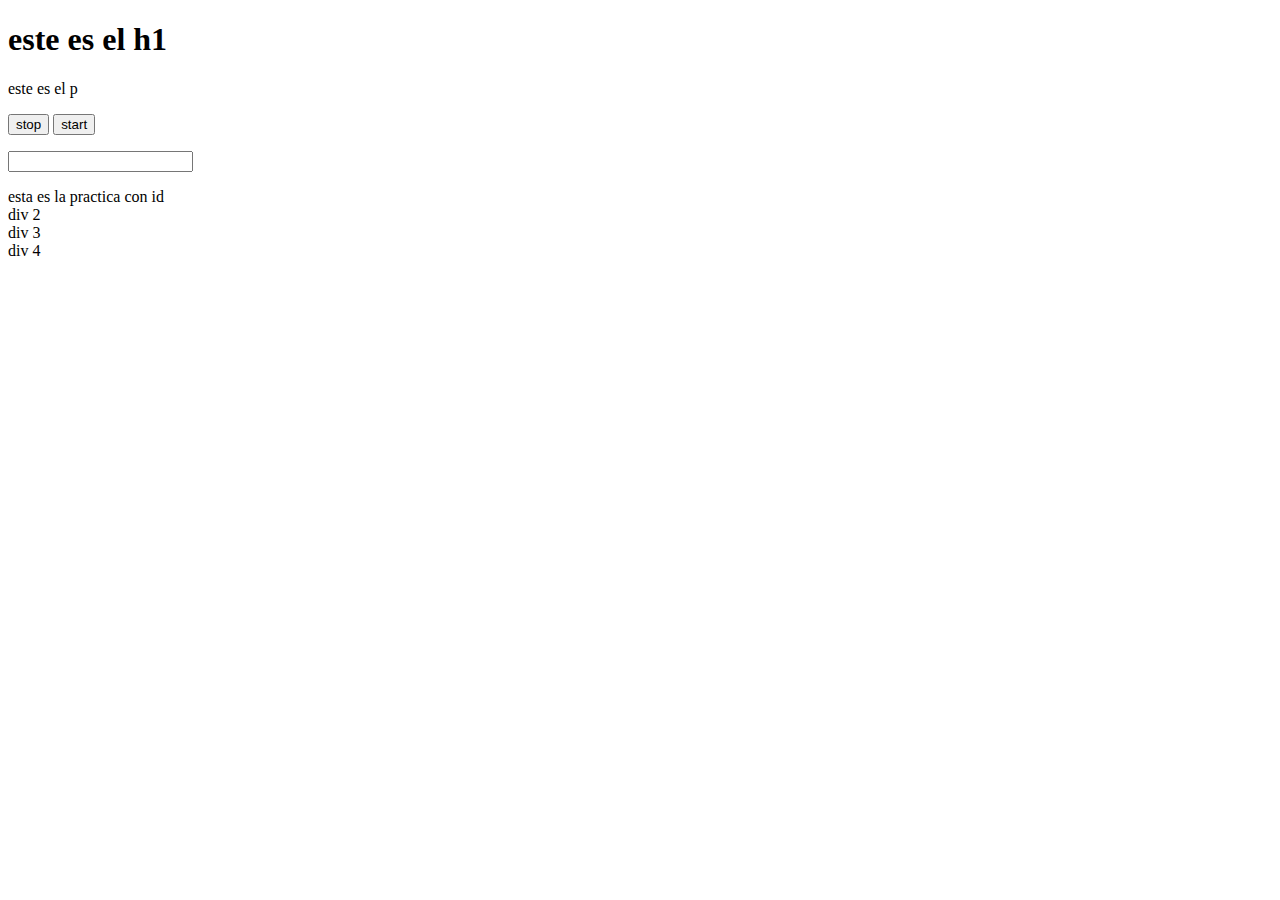
<file: index.htm>
<!DOCTYPE html>
<html lang="en">
<head>
    <meta charset="UTF-8">
    <meta name="viewport" content="width=device-width, initial-scale=1.0">
    <title>Hola mundo</title>

    <script tyoe="text/javascript" src="JS/ejercicio-68-Timers.js"> </script>
</head>
<body>

    <h1> este es el h1 </h1>

    <p class="parrafo"> este es el p </p>

    <button id="bparar">stop</button>
    <button id="bstart">start</button>
    

    <p></p>
    
    <input type="text" name="nombre" id="input_nombre">

    <p></p>
    <div class="practicaID"> esta es la practica con id  </div>
    <div class="div2"> div 2 </div>
    <div class="div2"> div 3 </div>    
    <div id="division">div 4</div>
    
    
</body>
</html>
</file>
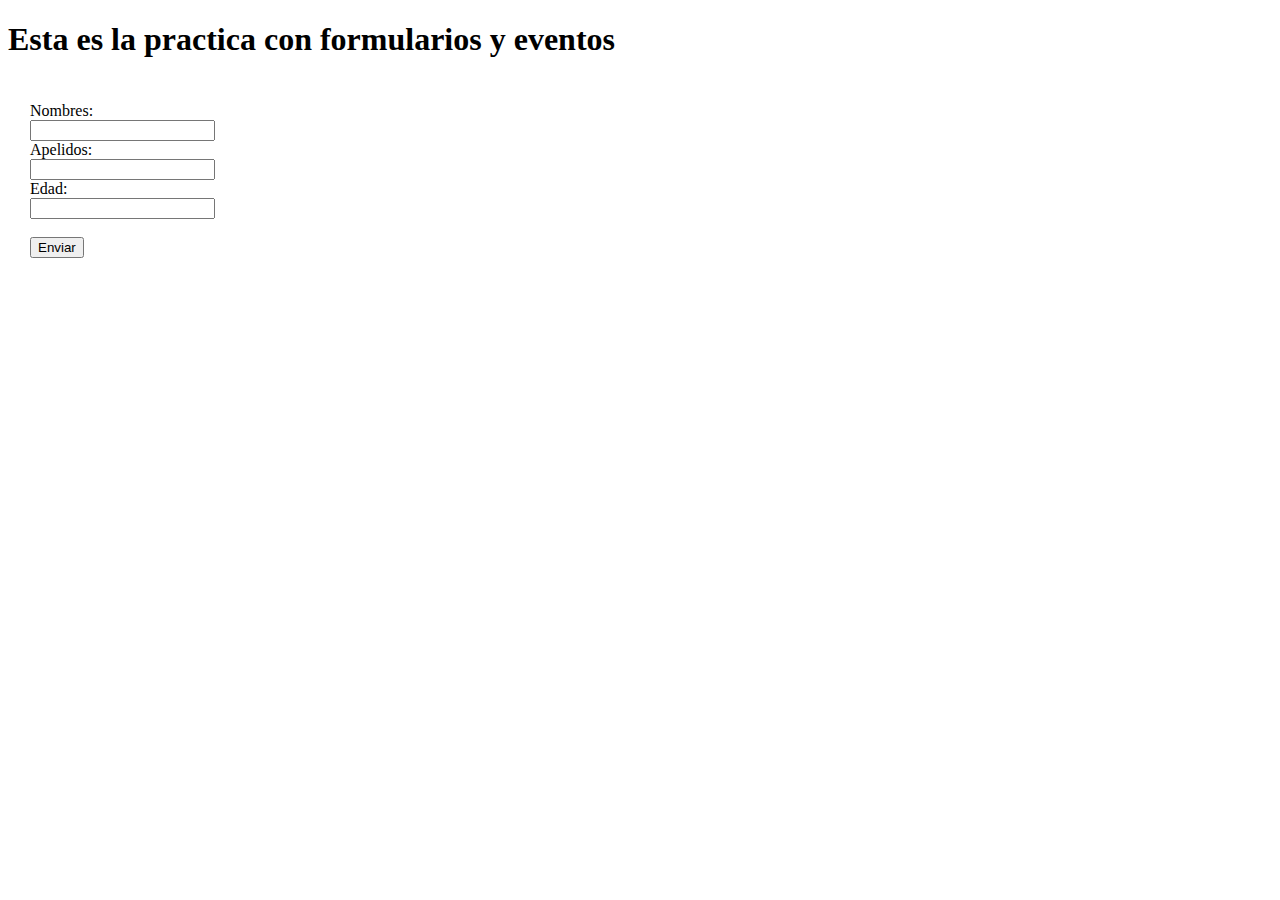
<file: index-ejercitacion.html>
<!DOCTYPE html>
<html lang="en">
<head>
    <meta charset="UTF-8">
    <meta name="viewport" content="width=device-width, initial-scale=1.0">
    <title>Formulario Pratica</title>
    <link rel="stylesheet" type="text/css" href="JS/esilo-index-ejercitacion.css">
    <script type="text/javascript" src="JS/ejercicio-69.EjercitacionDOM.js"> </script>
</head>
<body>
    <h1> Esta es la practica con formularios y eventos </h1>
    <div class="box">
        <form action="POST" id="formulario" onsubmit="return false;">

            <label for="name">Nombres: </label> </br>
            <input type="text" id="Nombres"></br>

            <label for="surname"> Apelidos: </label> </br>
            <input type="text" id="Apellidos"></br>

            <label for="age"> Edad: </label> </br>
            <input type="text" id="Edad"></br> 
            </br>

            <input type="submit" value="Enviar" id="submit"> </br>
        </form>
    </div>
    <div class="box2"> 
        <h3 style="text-align: center;"> Informacion del usuario </h3>
        <hr>
        

    </div>
    
</body>
</html>
</file>
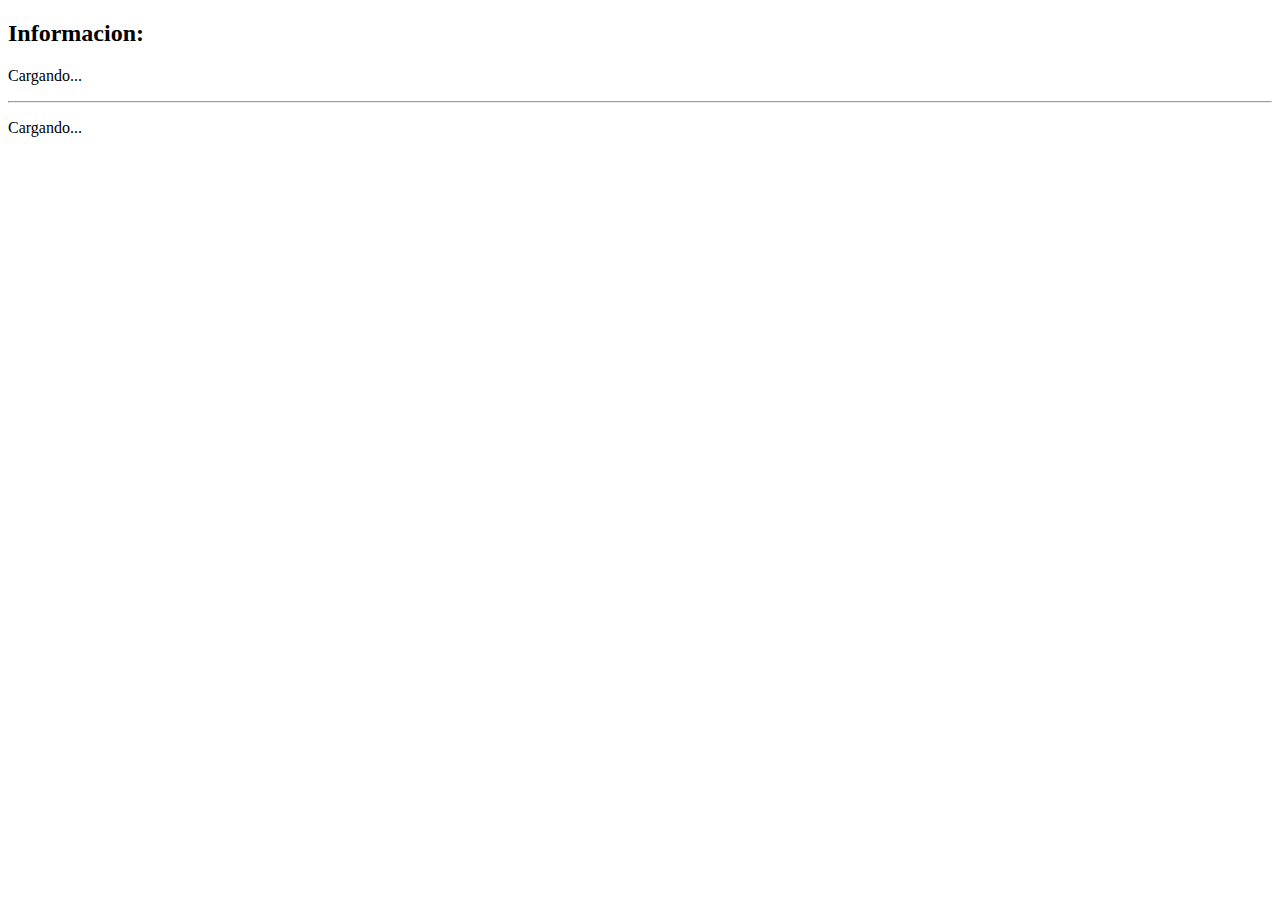
<file: index-json.html>
<!DOCTYPE html>
<html lang="en, es">
<head>
    <meta charset="UTF-8">
    <meta name="viewport" content="width=device-width, initial-scale=1.0">
    <script type="text/javascript" src="JS/ejercicio-72-2-Promesas-Fetch.js"></script>
    <title>Pagina</title>
</head>
<body>

    <div id="caja">
        <h2>Informacion: </h2>
        <span class="info"></span>
        <p class="loading">Cargando...</p>
    </div>

    <hr>
    <div id="UsuarioEspecifico">
        <p class="loading">Cargando...</p>
        
    </div>
    
</body>
</html>
</file>
<file: JS/esilo-index-ejercitacion.css>
.box {
    padding: 2px;
    width: 250px;
    margin: 20px;
    float: left;
}

.box2 {
    padding: 10px; 
    width: 250px;
    height: 250px;
    border-style: dotted;
    float: left;
}
</file>
